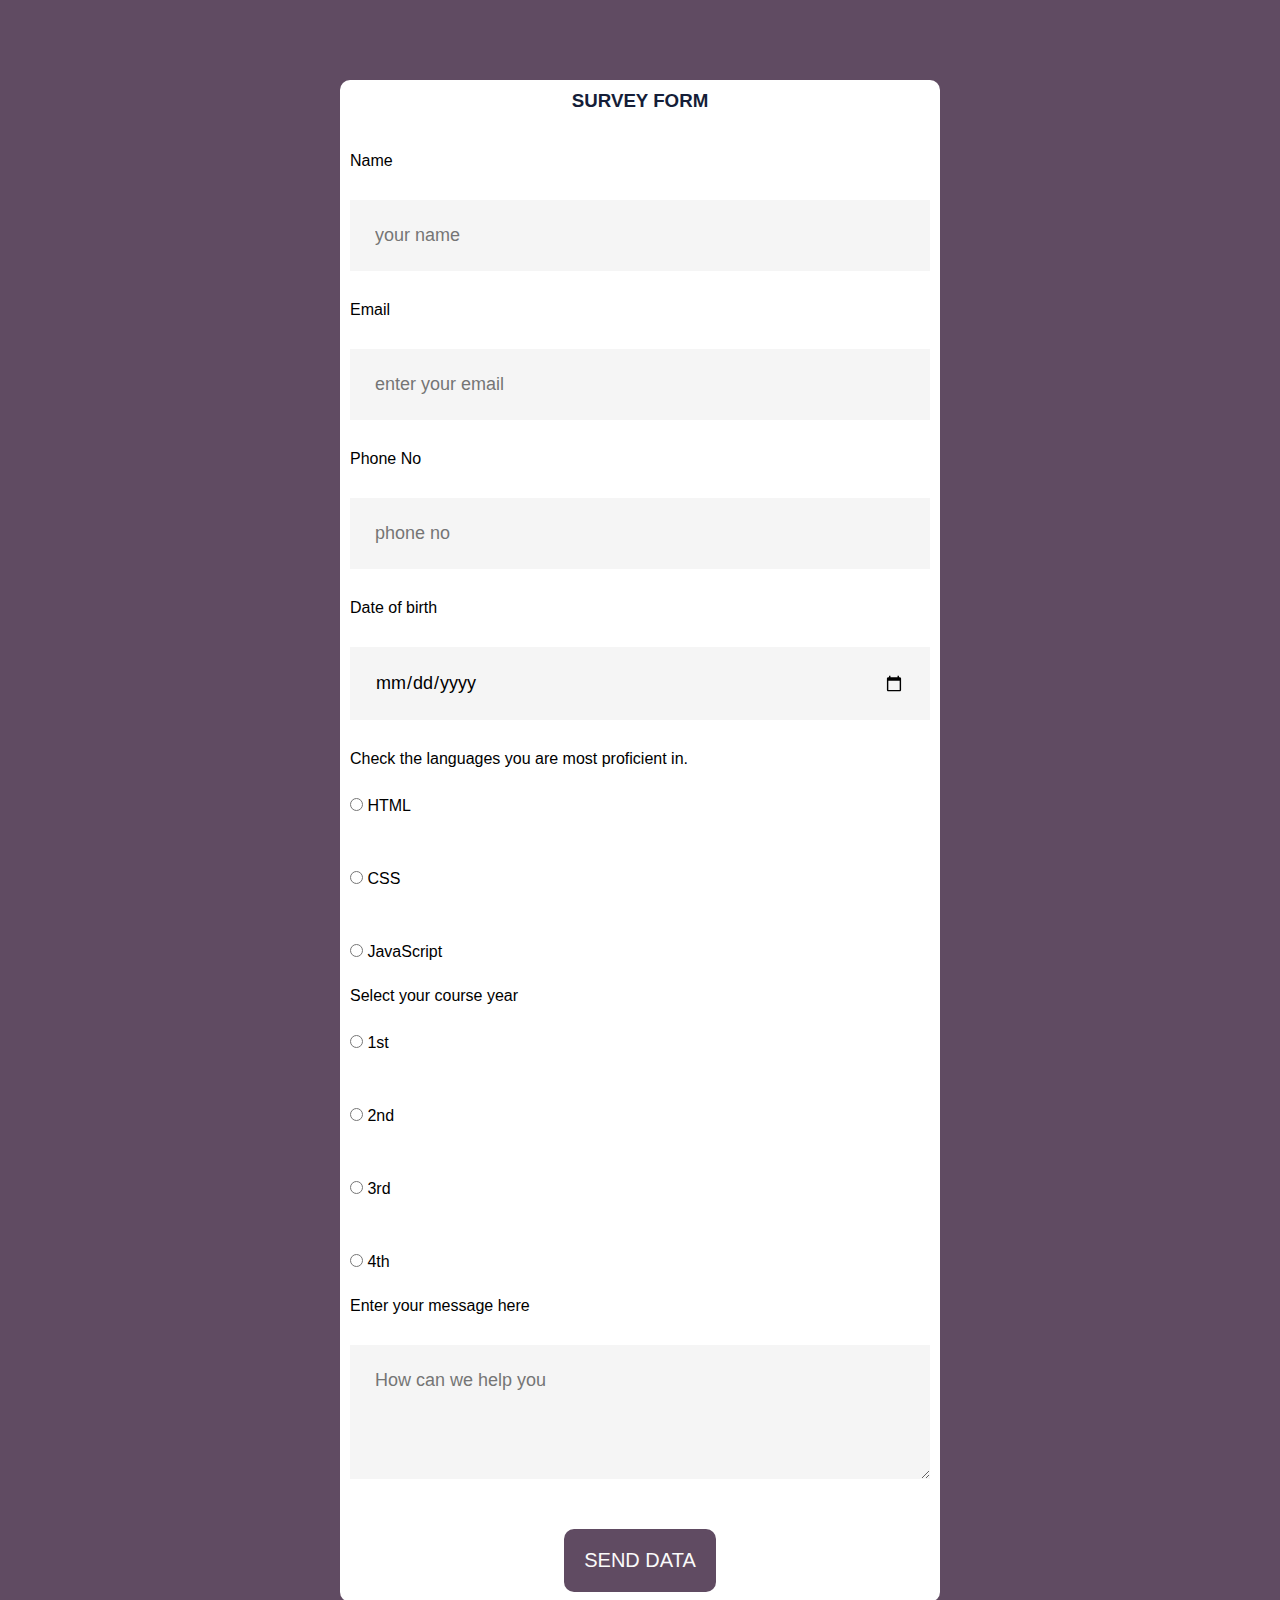
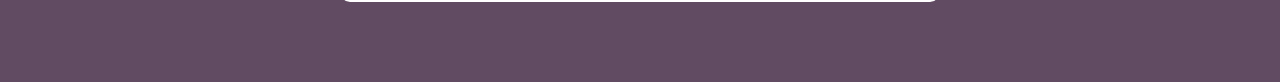
<file: index.html>
<!DOCTYPE html>
<html lang="en">
<head>
    <meta charset="UTF-8">
    <meta name="viewport" content="width=device-width, initial-scale=1.0">
    <title>survey_form</title>
    <link rel="stylesheet" href="form.css">
</head>
<body>
    <div class="container">
       <form method="post" action=" mailto : shallykansal2003@gmail.com" enctype="multipart/form-data" onsubmit="sendEmail() ;reset(); return false";>
    <h3>SURVEY FORM</h3>
    <label > Name</label><input type="text"  id="name" placeholder="your name" required>
    <label>Email</label><input type="email"  id="email" placeholder="enter your email " required>
    <label > Phone No</label> <input type="text" id="phone" placeholder="phone no" required>
    <label > Date of birth</label> <input type="date"  id="dob" placeholder=" enter your date of birth" required>
        <div class="radiobtns">
            <p>Check the languages you are most proficient in.</p>
            <input name="fav_lang" type="radio" id="html" value="HTML">
            <label for="html">HTML</label><br>
            <input name="fav_lang" type="radio" id="css"  value="CSS">
            <label for="css">CSS</label><br>
            <input name="fav_lang" type="radio" id="javascript"  value="JavaScript">
            <label for="javascript">JavaScript</label>
      
        </div>
        <div class="radiobtns">
            <p>Select your course year</p>
            <input name="year" type="radio" id="year1" value="year1">
            <label for="year1">1st</label><br>
            <input name="year" type="radio" id="year2" value="year2">
            <label for="year2">2nd</label><br>
            <input name="year" type="radio" id="year3" value="year3">
            <label for="year3">3rd</label><br>
            <input name="year" type="radio" id="year4" value="year4">
            <label for="year4">4th</label><br>
            
        </div>
   


    <label > Enter your message here</label>
    <textarea  id="message" rows="4" placeholder="How can we help you"></textarea>
    <button id=" submit">Send Data</button>
    </form> 
    </div>
    <script src=" https://smtpjs.com/v3/smtp.js"></script>
    <script>
       function sendEmail(){
        Email.send({
    Host : "smtp.gmail.com",
    Username : "shallykansal2003@gmail.com",
    Password : "18march2003",
    To : 'shallykansal2003@gmail.com',
    From : document.getElementById("email").value,
    Subject : "new contact form inquiry",
    Body : "name:"+ document.getElementById("name").value+
    "<br> Email :"+ document.getElementById("email").value+
    "<br> Phone no : " +  document.getElementById("phone").value+
    "<br> Message : " +  document.getElementById("message").value
}).then(
  message => alert("message sent successfully")
);
       }
    </script>
</body>
</html>
</file>
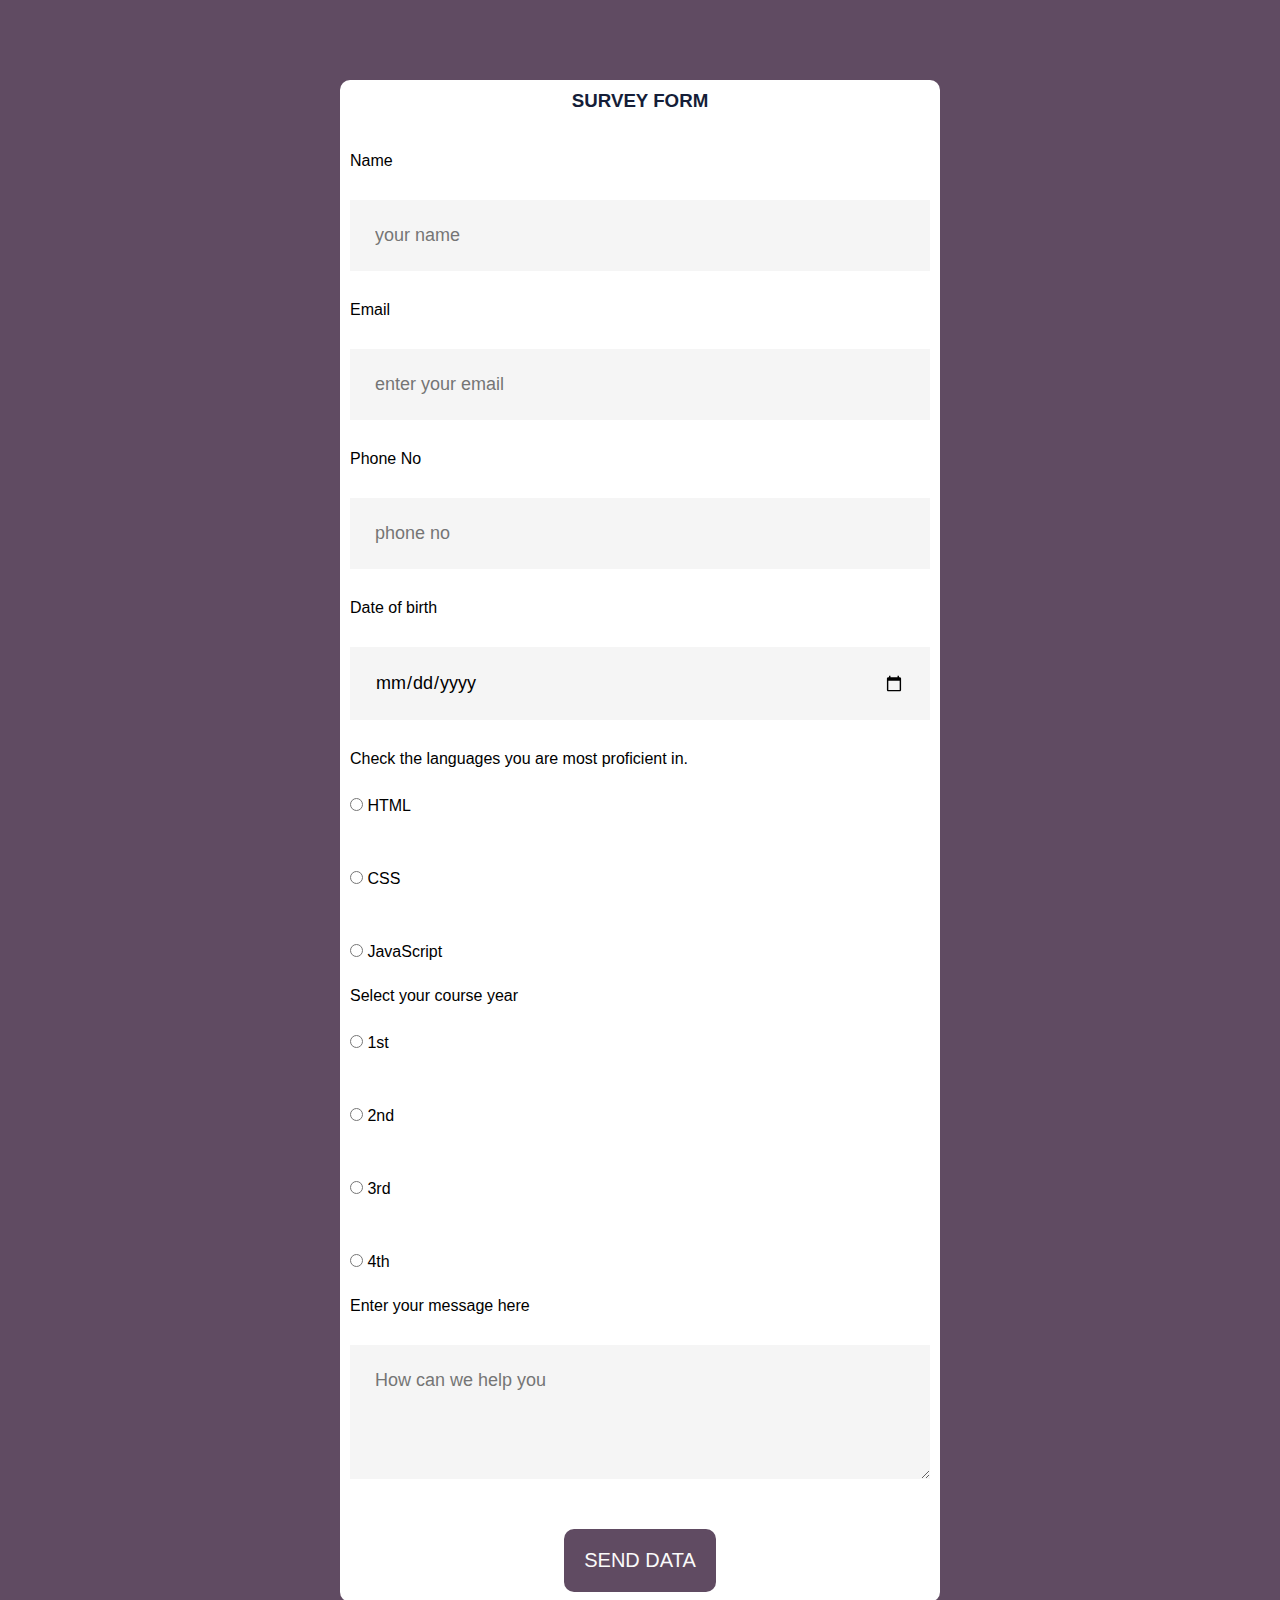
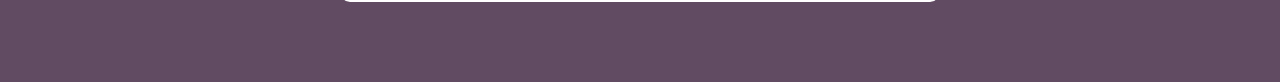
<file: form.html>
<!DOCTYPE html>
<html lang="en">
<head>
    <meta charset="UTF-8">
    <meta name="viewport" content="width=device-width, initial-scale=1.0">
    <title>survey_form</title>
    <link rel="stylesheet" href="form.css">
</head>
<body>
    <div class="container">
       <form method="post" action=" mailto : shallykansal2003@gmail.com" enctype="multipart/form-data" onsubmit="sendEmail() ;reset(); return false";>
    <h3>SURVEY FORM</h3>
    <label > Name</label><input type="text"  id="name" placeholder="your name" required>
    <label>Email</label><input type="email"  id="email" placeholder="enter your email " required>
    <label > Phone No</label> <input type="text" id="phone" placeholder="phone no" required>
    <label > Date of birth</label> <input type="date"  id="dob" placeholder=" enter your date of birth" required>
        <div class="radiobtns">
            <p>Check the languages you are most proficient in.</p>
            <input name="fav_lang" type="radio" id="html" value="HTML">
            <label for="html">HTML</label><br>
            <input name="fav_lang" type="radio" id="css"  value="CSS">
            <label for="css">CSS</label><br>
            <input name="fav_lang" type="radio" id="javascript"  value="JavaScript">
            <label for="javascript">JavaScript</label>
      
        </div>
        <div class="radiobtns">
            <p>Select your course year</p>
            <input name="year" type="radio" id="year1" value="year1">
            <label for="year1">1st</label><br>
            <input name="year" type="radio" id="year2" value="year2">
            <label for="year2">2nd</label><br>
            <input name="year" type="radio" id="year3" value="year3">
            <label for="year3">3rd</label><br>
            <input name="year" type="radio" id="year4" value="year4">
            <label for="year4">4th</label><br>
            
        </div>
   


    <label > Enter your message here</label>
    <textarea  id="message" rows="4" placeholder="How can we help you"></textarea>
    <button id=" submit">Send Data</button>
    </form> 
    </div>
    <script src=" https://smtpjs.com/v3/smtp.js"></script>
    <script>
       function sendEmail(){
        Email.send({
    Host : "smtp.gmail.com",
    Username : "shallykansal2003@gmail.com",
    Password : "18march2003",
    To : 'shallykansal2003@gmail.com',
    From : document.getElementById("email").value,
    Subject : "new contact form inquiry",
    Body : "name:"+ document.getElementById("name").value+
    "<br> Email :"+ document.getElementById("email").value+
    "<br> Phone no : " +  document.getElementById("phone").value+
    "<br> Message : " +  document.getElementById("message").value
}).then(
  message => alert("message sent successfully")
);
       }
    </script>
</body>
</html>
</file>
<file: form.css>
*{
    margin: 0;
    padding: 0;
    box-sizing: border-box;
    font-family:Arial, Helvetica, sans-serif;
}
.container{
    width: 100%;
    /* height: 100vh; */
    background-color: #604b62;
    display: flex;
    align-items: center;
    justify-content: center;
}
form{
     background-color: #fff;
     display: flex;
     flex-direction: column;
     width: 90%;
     max-width: 600px;
     border-radius: 10px;
     margin: 80px;
     padding: 10px;
}
form h3{
    color: #151e38 ;
    font-weight:bolder;
    margin-bottom: 40px;
    text-align: center;
    
}
form input, form textarea {
    border: 0;
    margin:  30px 0;
    background-color:#f5f5f5;
    color: black;
    font-size: 18px;
    padding:25px;
    outline: none;
}


button{
    padding: 20px;
    background-color: #604b62;
    font-size: 20px;
    text-transform: uppercase;
    border: 0;
    cursor: pointer;
    outline: none;
    color: #fafafa;
   
    margin: 20px auto 0;
    border-radius: 10px;
}
</file>
